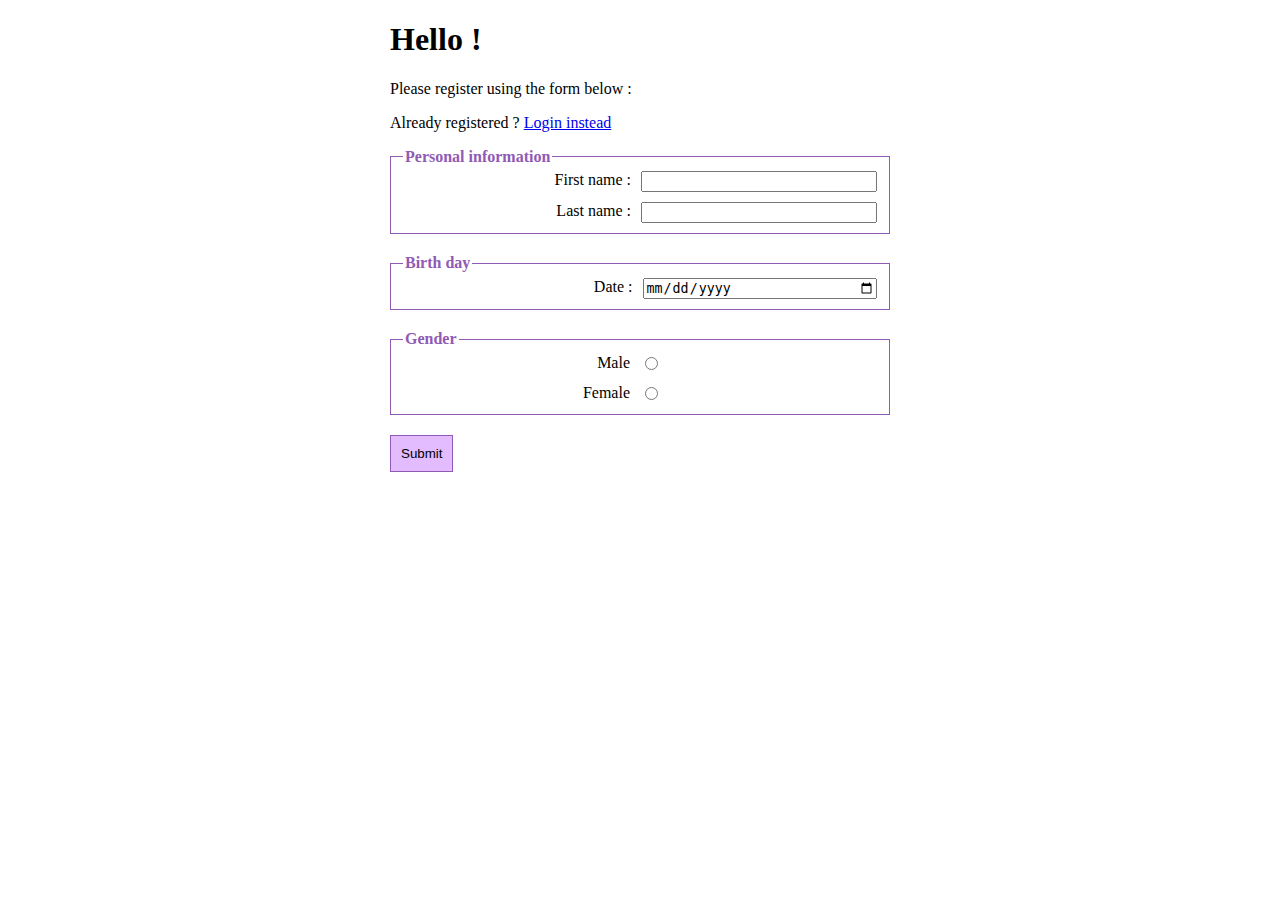
<file: lab2/web/index.html>
<!doctype html>
<html lang="en">
<head>
  <meta charset="UTF-8">
  <meta name="viewport"
        content="width=device-width, user-scalable=no, initial-scale=1.0, maximum-scale=1.0, minimum-scale=1.0">
  <meta http-equiv="X-UA-Compatible" content="ie=edge">
  <title>ISEP - Web technologies</title>
  <link href="https://fonts.googleapis.com/css?family=Griffy|Indie+Flower" rel="stylesheet">

  <link rel="stylesheet" href="assets/css/default.css">
</head>
<body>

<h1 id="greet">Hello !</h1>
<p>Please register using the form below :</p>
<p>Already registered ? <a href="/login">Login instead</a></p>
<form name="personForm" action="/personForm" method="post" id="">
  <fieldset>
    <legend>Personal information</legend>
    <label>
      <span>First name :</span>
      <input type="text" data-validate-not-empty data-field-name="First name" name="firstname">
    </label>
    <label>
      <span>Last name :</span>
      <input type="text" data-validate-not-empty data-field-name="Last name" name="lastname"></label>
  </fieldset>
  <fieldset>
    <legend>Birth day</legend>
    <label>
      <span>Date :</span>
      <input type="date" data-validate-not-empty data-field-name="Birth date">
    </label>
  </fieldset>
  <fieldset>
    <legend>Gender</legend>
    <label>
      <span>Male</span>
      <span class="radio-input">
        <input type="radio" name="gender" value="M">
      </span>
    </label>
    <label>
      <span>Female</span>
      <span class="radio-input">
        <input type="radio" name="gender" value="F">
      </span>
    </label>
  </fieldset>
  <input type="submit">
</form>

<!-- Actual real functional useful scripts -->
<script src="assets/js/validateForms.js"></script>
<script src="assets/js/mostBeautifulDesignIdeaWeHadThisYear.js"></script>

</body>
</html>
</file>
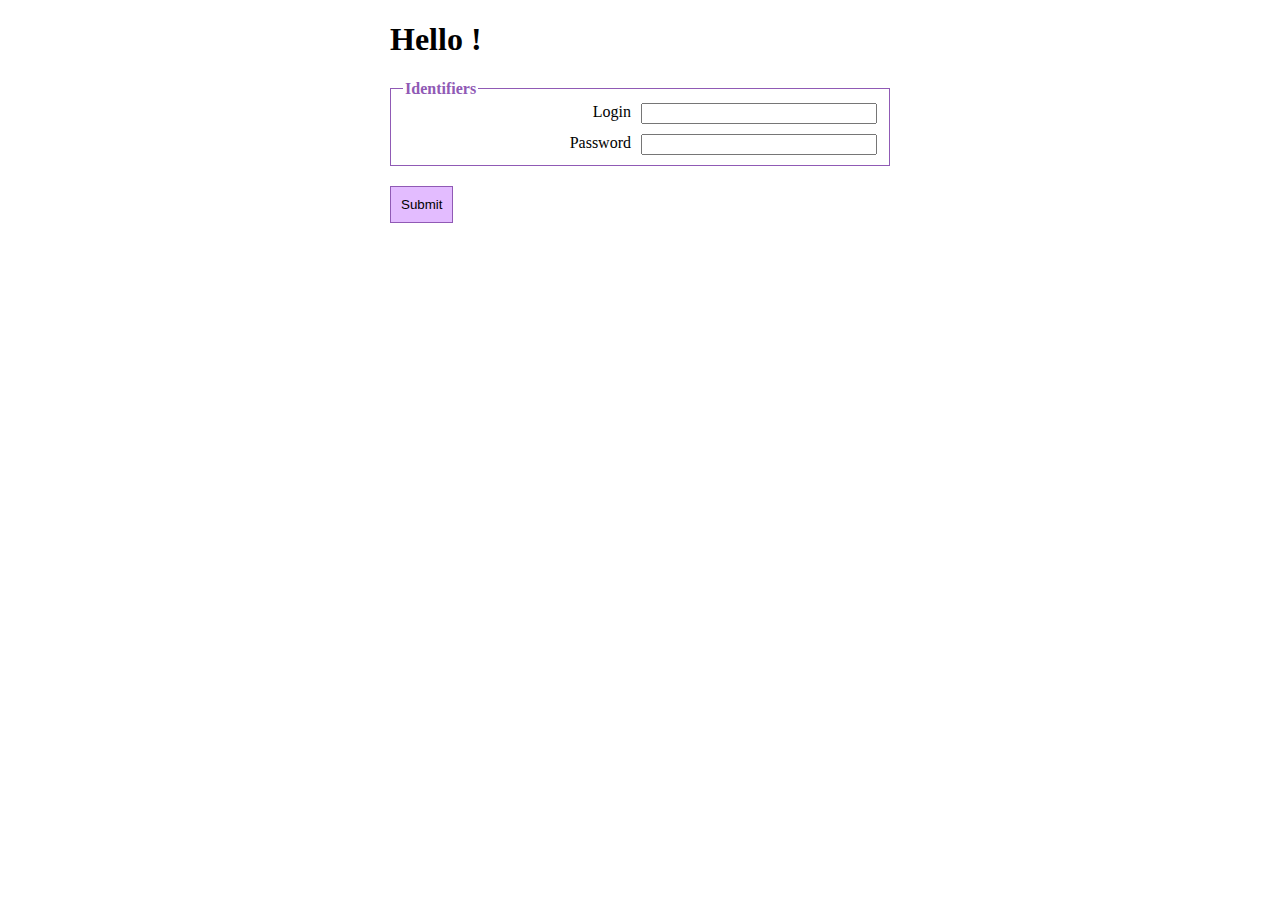
<file: lab2/web/login.html>
<!doctype html>
<html lang="en">
<head>
  <meta charset="UTF-8">
  <meta name="viewport"
        content="width=device-width, user-scalable=no, initial-scale=1.0, maximum-scale=1.0, minimum-scale=1.0">
  <meta http-equiv="X-UA-Compatible" content="ie=edge">
  <title>ISEP - Web technologies</title>
  <link href="https://fonts.googleapis.com/css?family=Griffy|Indie+Flower" rel="stylesheet">

  <link rel="stylesheet" href="assets/css/default.css">
</head>
<body>

<h1 id="greet">Hello !</h1>
<form name="loginForm" action="/login" method="post" data-ajax-form-submit>
  <fieldset>
    <legend>Identifiers</legend>
    <label>
      <span>Login</span>
      <input type="text" data-validate-not-empty data-field-name="Login" name="login">
    </label>
    <label>
      <span>Password</span>
      <input type="password" data-validate-not-empty data-field-name="Password" name="password"></label>
  </fieldset>
  <input type="submit">
</form>

<!-- Libs + Polyfills - AJAX calls  are made using Axios. Sorry, I can't use jQuery. My religion forbids it -->
<script src="assets/lib/es6-promise.auto.min.js"></script>
<script src="assets/lib/axios.min.js"></script>

<!-- Actual real functional useful scripts -->
<script src="assets/js/validateForms.js"></script>
<script src="assets/js/ajaxLogin.js"></script>

</body>
</html>
</file>
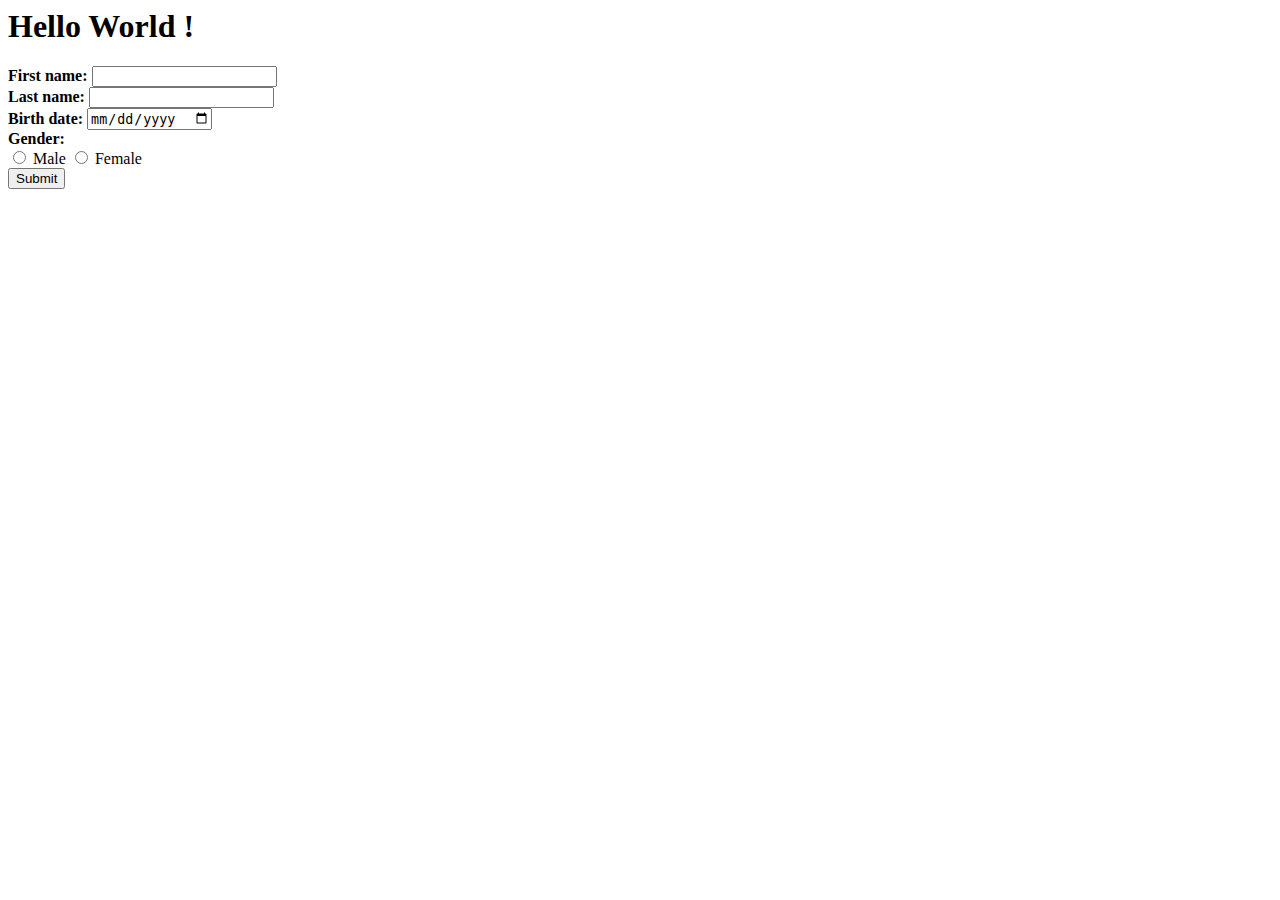
<file: tp1/web/form-jsp.html>
<html>
<head>
  <meta charset="UTF-8">
  <title></title>
</head>
<body>

<h1>Hello World !</h1>

<form method="post" action="formServletUsingBean.jsp">
  <label>
    <strong>First name:</strong>
    <input required type="text" name="firstName"/>
  </label>
  <br>
  <label>
    <strong>Last name:</strong>
    <input required type="text" name="lastName"/>
  </label>
  <br>
  <label>
    <strong>Birth date:</strong>
    <input required type="date" name="birth"/>
  </label>
  <br>
  <strong>Gender:</strong><br>
  <label>
    <input required type="radio" name="gender" value="M">
    Male
  </label>
  <label>
    <input required type="radio" name="gender" value="F">
    Female
  </label>
  <br>
  <input type="submit"/>
</form>
</body>
</html>
</file>
<file: lab2/web/assets/css/default.css>
label {
    display: flex;
}

label span, label input[type=text], label input[type=password], label input[type=date] {
    flex: 1;
}

label span {
    padding-right: 10px;
    text-align: right;
}

label span.radio-input {
    text-align: left;
}

input[type=submit] {
    border: 1px solid #905ab5;
    padding: 10px;
    background-color: rgba(198, 119, 255, 0.49);
}


body {
    max-width: 500px;
    margin: 0 auto;
}

fieldset {
    margin: 0 0 20px 0;
    border: 1px solid #905ab5;
}

label {
    margin-bottom: 10px;
}
label:last-child {
    margin-bottom: 0;
}

legend {
    font-weight: bold;
    color: #905ab5;
}
</file>
